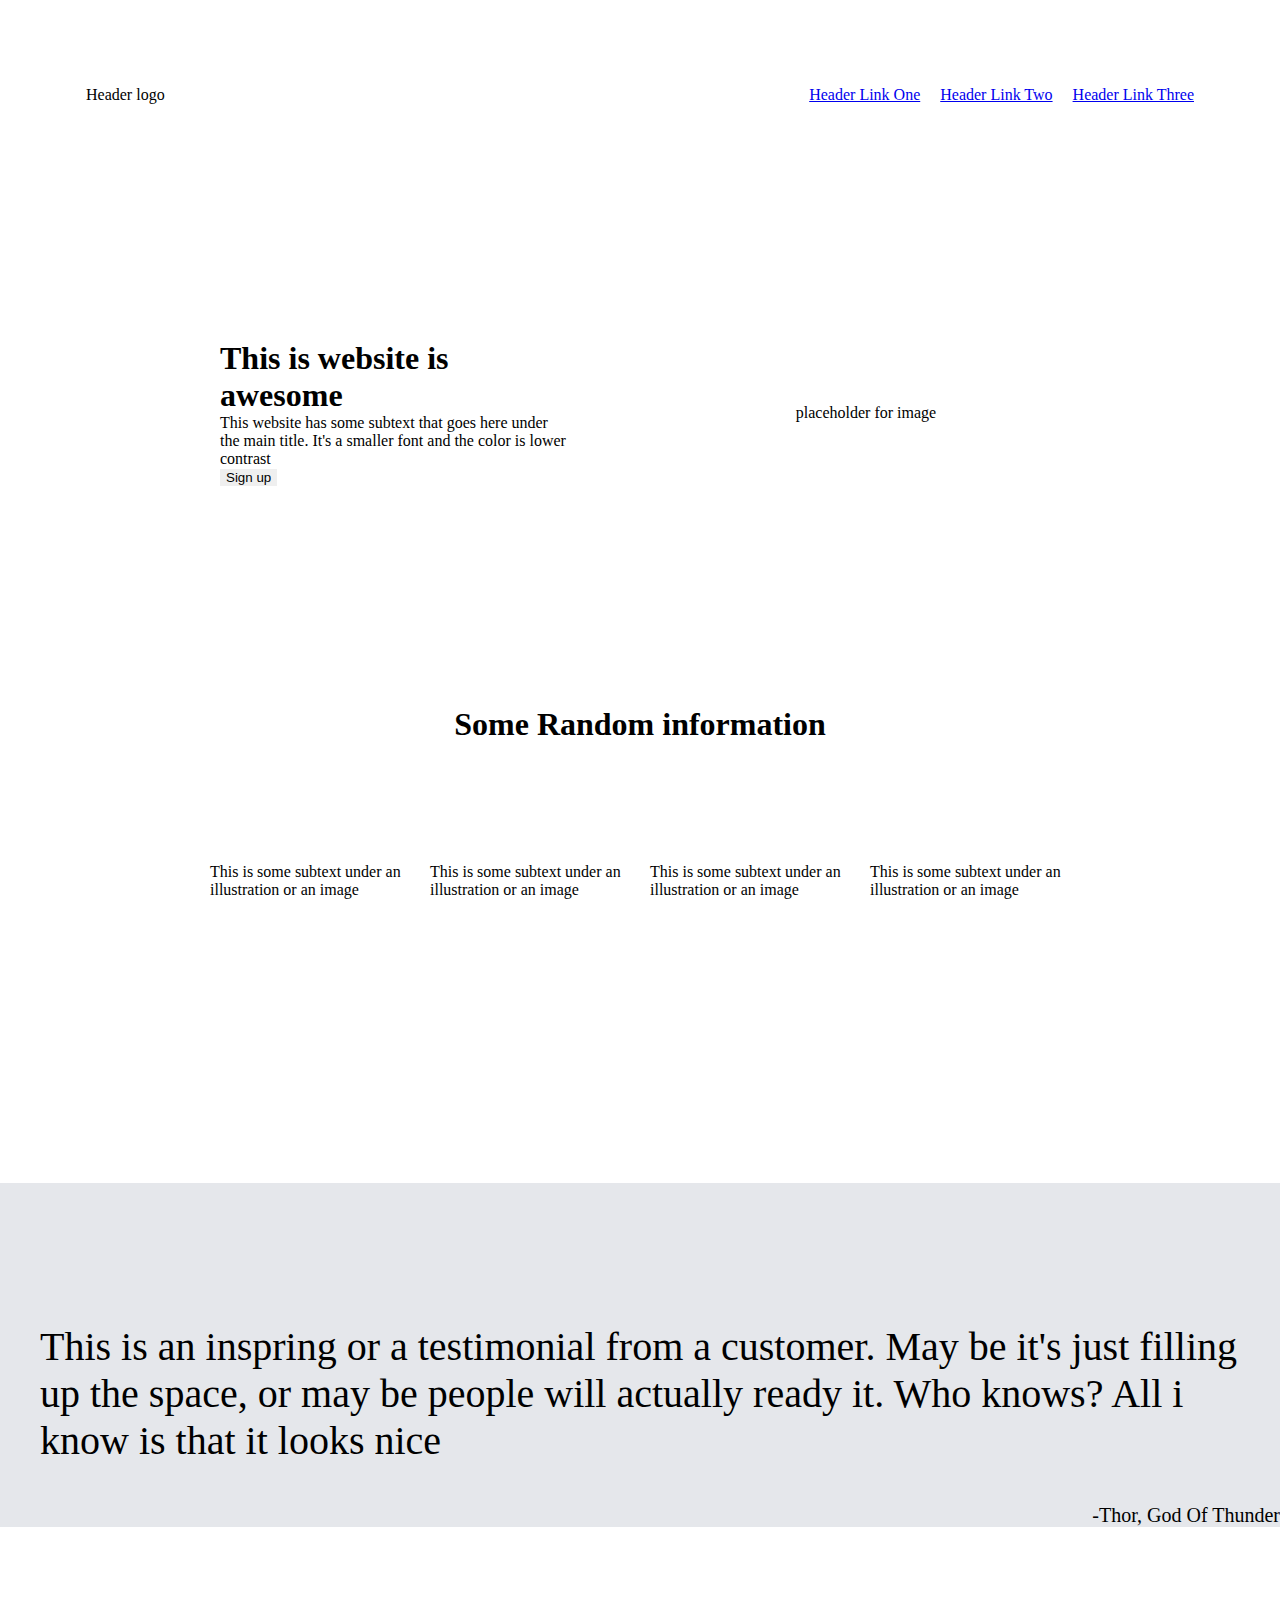
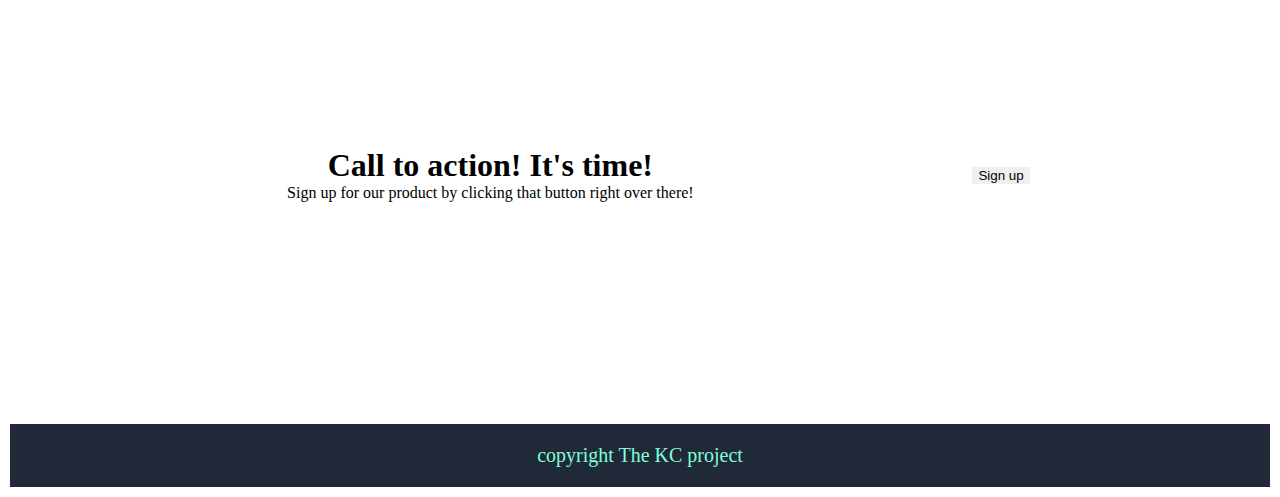
<file: copy.html>
<!DOCTYPE html>
<html lang="en">
<head>
    <meta charset="UTF-8">
    <meta http-equiv="X-UA-Compatible" content="IE=edge">
    <meta name="viewport" content="width=device-width, initial-scale=1.0">
    <title>Sample Webiste from Odin</title>
    <link rel="stylesheet" href="./copy.css">
</head>
<body>
    <header>
        <nav>
             <div class="header-container">
                <div class="item" id="header-logo"> Header logo  </div>
                <div class="item"><a href="/index.html">Header Link One</a> </div>
                <div class="item"> <a href="/index.html">Header Link Two</a> </div>
                <div class="item"><a href="/index.html">Header Link Three</a> </div>
             </div>
              
        </nav>

    </header>


        <div class="hero">
            <div class="hero block"> 
                <h1 > This is website is awesome </h1>
                <p>This website has some subtext that goes here under the main title. It's a smaller font and the color is lower contrast</p>
                <button >Sign up</button>
            </div>
            <div class="hero non-block">
                <p>placeholder for image</p>
            </div>
        </div>

        <div class="middle-header">
            <h1 >Some Random information </h1>
        </div>
        <div class="middle-one">
           
            <div >
                <p>This is some subtext under an illustration or an image</p>
            </div>
            <div>
                <p>This is some subtext under an illustration or an image</p>
            </div>
            <div>
                <p>This is some subtext under an illustration or an image</p>
            </div>
            <div>
                <p>This is some subtext under an illustration or an image</p>
            </div>
        </div>

        <div class="middle-two">
            <div class="middle-two quotaion"> <p>This is an inspring or a testimonial from a customer. May be it's just filling up the space, or may be people will actually ready it. Who knows? All i know is that it looks nice</p></div>
          
        </div> 
        <div class="quotaion-by"><p>-Thor, God Of Thunder</p> </div>
       
       

        <div class="hero">
            <div class="hero block"> 
                <h1 > Call to action! It's time! </h1>
                <p>Sign up for our product by clicking that button right over there!</p>
            </div>
            <div class="hero btn">
                <button >Sign up</button>
            </div>
        </div>


    <footer class="footer">
        copyright The KC project 
    </footer>
</body>
</html>
</file>
<file: copy.css>
*{
    margin: 0px;
    border: 0px;
}


.header-container {
    
    padding: 16px;
    display: flex;
    align-items: center;
    gap: 20px;
    justify-content: flex-end;
    margin: 70px;
    
  
  }
#header-logo{
   margin-right: auto;
}

.hero{
    display: flex;
    justify-items: center;
    gap:2px;
    justify-content: center;
    padding:20px ;
    margin: 2px;
    margin: 100px;
   
}
/* .hero > div {
    width: 100px;
        margin: 15px;
        text-align: center;
        line-height: 75px;
        
} */
.hero .block{
    display: block;
    margin-right: auto;
    width: 50%;
    padding: 0px;
    margin: 100px;
   
    
   
}
.hero .non-block{
    justify-content: center;
    align-items: center;
    margin-left: 2px;
    width: 50%;
}

.middle-header{
    display: flex;
    justify-content: center;
   
}


.middle-one{
    display: flex;
   
    padding :20px;
    margin: 2px;
    gap: 20px;
    justify-content: center;
    align-items: flex-end;
    margin: 100px;
   
    
}

.middle-one > div {
    border: 30px;
    height: 200px;
    width:  200px;
  
}

.middle-two{
    display: flex;
    justify-content: center;
    font-family: italic;
    background-color: #E5E7EB;
    padding: 20px;
    margin-top: 100px;
  
}

.middle-two .quotaion{
    align-items: center;
    font-size: 40px;
    
}

.quotaion-by{
    display: flex;
    justify-content: flex-end;
    font-size: 20px;
    background-color: #E5E7EB;
    margin-left: auto;
  
}

.hero .btn{
    justify-content: center;
}

.footer{
    display: flex;
    margin: 10px;
    padding: 20px;
    font-size: 20px;
    color:aquamarine;
    background-color: #1f2937;
    justify-content: center;
    align-items: center;

}
</file>
